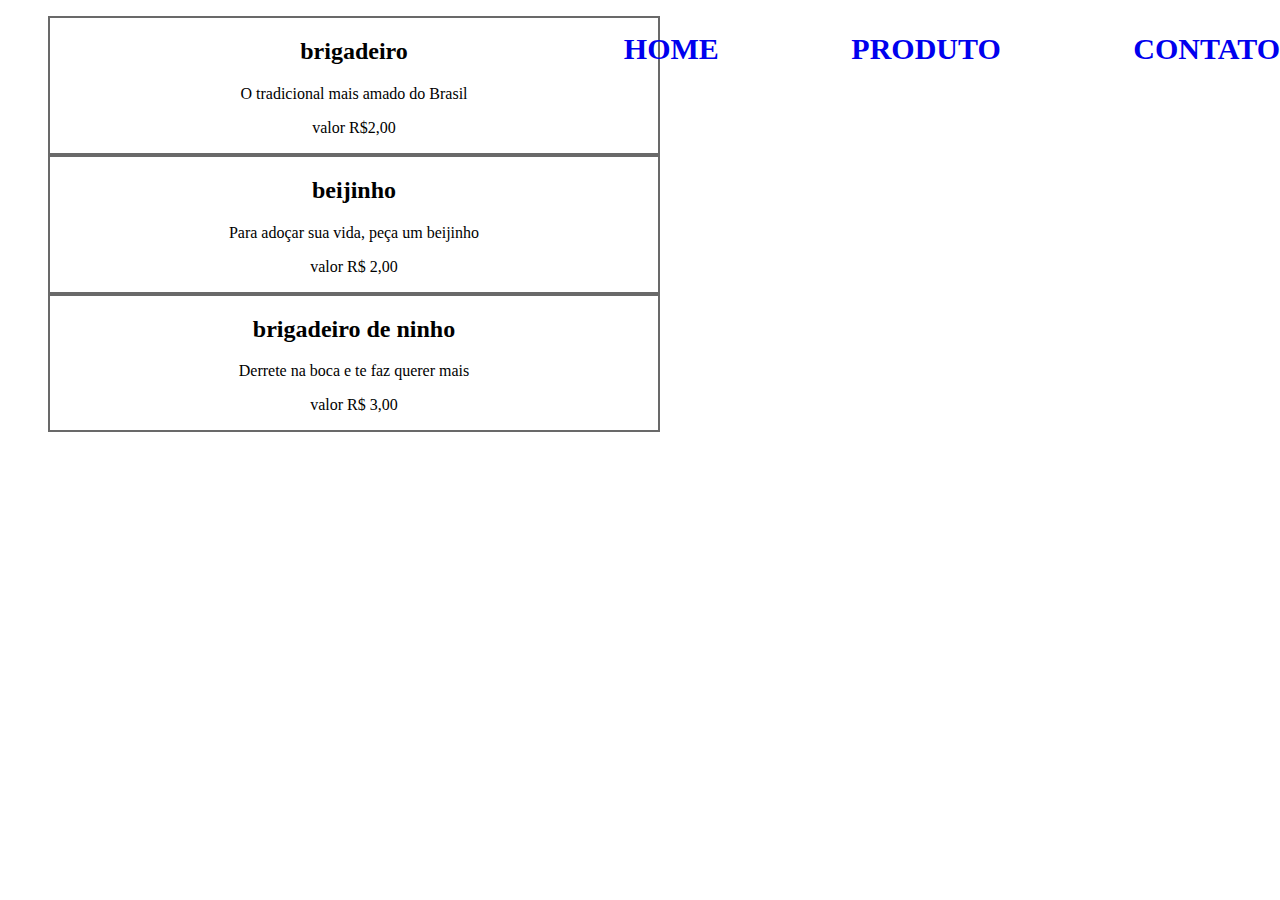
<file: avaliação.html>
<!DOCTYPE html>
<html lang="pt-br">
<head>
    <meta charset="UTF-8">
    <title>Brigadeiros gourmet</title>

   <link rel="stylesheet" href="aula.css">
   
   <body>

   	<header>

<div class = "caixa">

        

        <nav>
            <ul>
 <li> <a href="http://google.com"> home </a></li>
 <li> <a href="index.html"> produto </a></li>
 <li> <a href="index.html"> contato </a></li>
</ul>
</nav>

</header>
</body>
<main> 
	<ul class= "produtos">
		<li> <h2> brigadeiro </h2>
			<p> O tradicional mais amado do Brasil </p>
			<p> valor R$2,00 </p>
		</li>

		<li> <h2> beijinho </h2>
			<p> Para adoçar sua vida, peça um beijinho </p>
			<p> valor R$ 2,00 </p>
		</li>
		<li> <h2> brigadeiro de ninho </h2>
			<p> Derrete na boca e te faz querer mais </p>
			<p> valor R$ 3,00 </p>
		</li>
	</ul>
</main>
</file>
<file: aula.css>
#banner{
	width: 20%;
}
.caixa{
	position: static;
	width: 940px;
	right: 0 auto;
}
header{
	background: #CCCCCC;
}
nav li{
	display: inline;
	margin: 0 0 0 125px; /*espasçamento*/
}
nav a{
	text-transform: uppercase;
	font-weight: bold;
	font-size: 30px;
	text-decoration: none;


}
nav{
	position: absolute;
	top: 70x;
	right: 0;
}
.produtos li {
	display: inline-block;
	text-align : center;
	width: 50%;
	vertical-align: top;
	margin: 0, 1.5%;
	padding: 30px, 40px;
	box-sizing: border-box;
	border: 2px solid #FF0000;
	border-color: dimgray;
}
</file>
